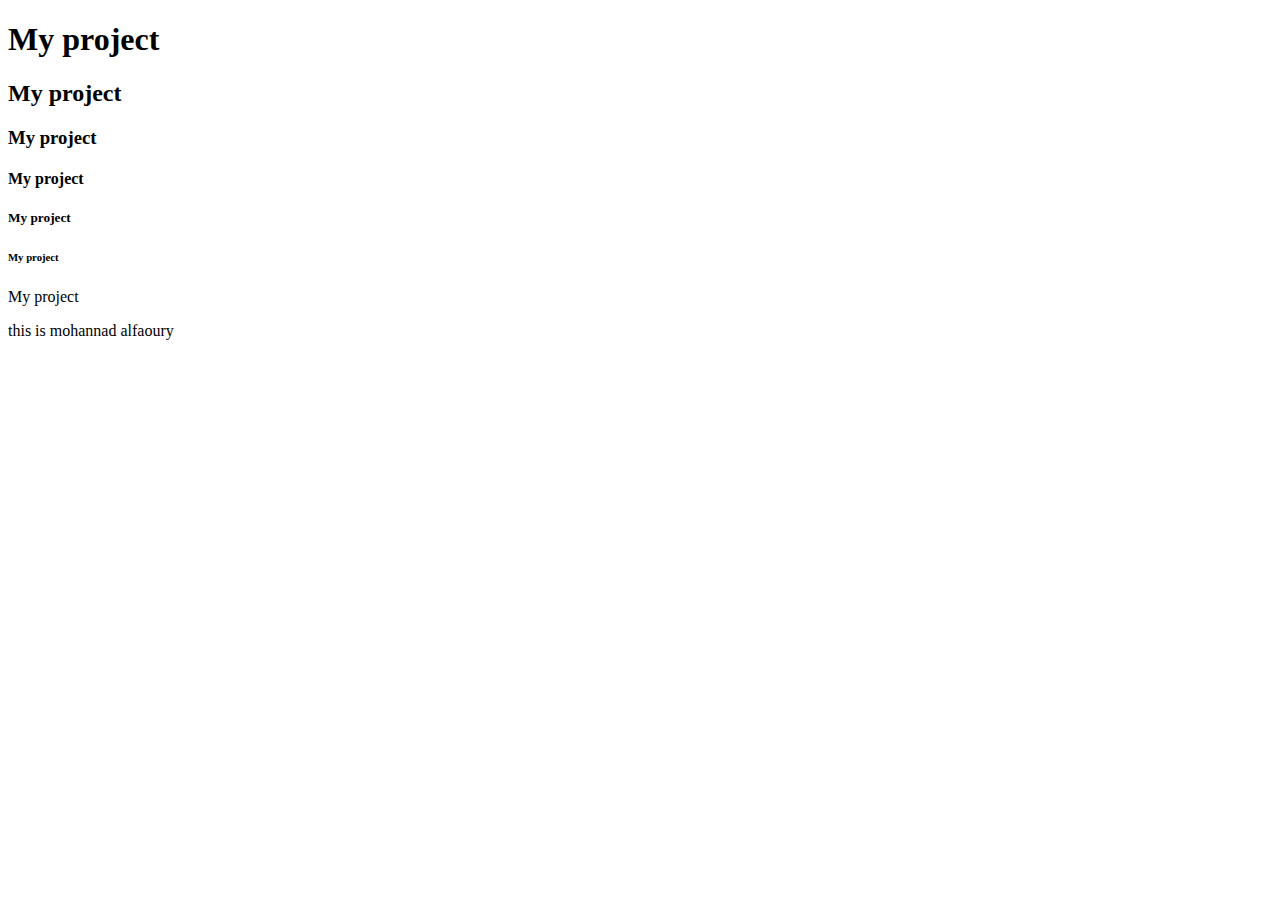
<file: index4.html>
<!DOCTYPE html>
<html>
  <head>
    <meta charset="UTF-8" />
    <title>mohannad1</title>
    <meta name="description" content="this is mohannad" />
  </head>
  <body>
    <h1>My project</h1>

    <h2>My project</h2>
    <h3>My project</h3>
    <h4>My project</h4>
    <h5>My project</h5>
    <h6>My project</h6>
    <p>My project</p>

    this is mohannad alfaoury
  </body>
</html>
</file>
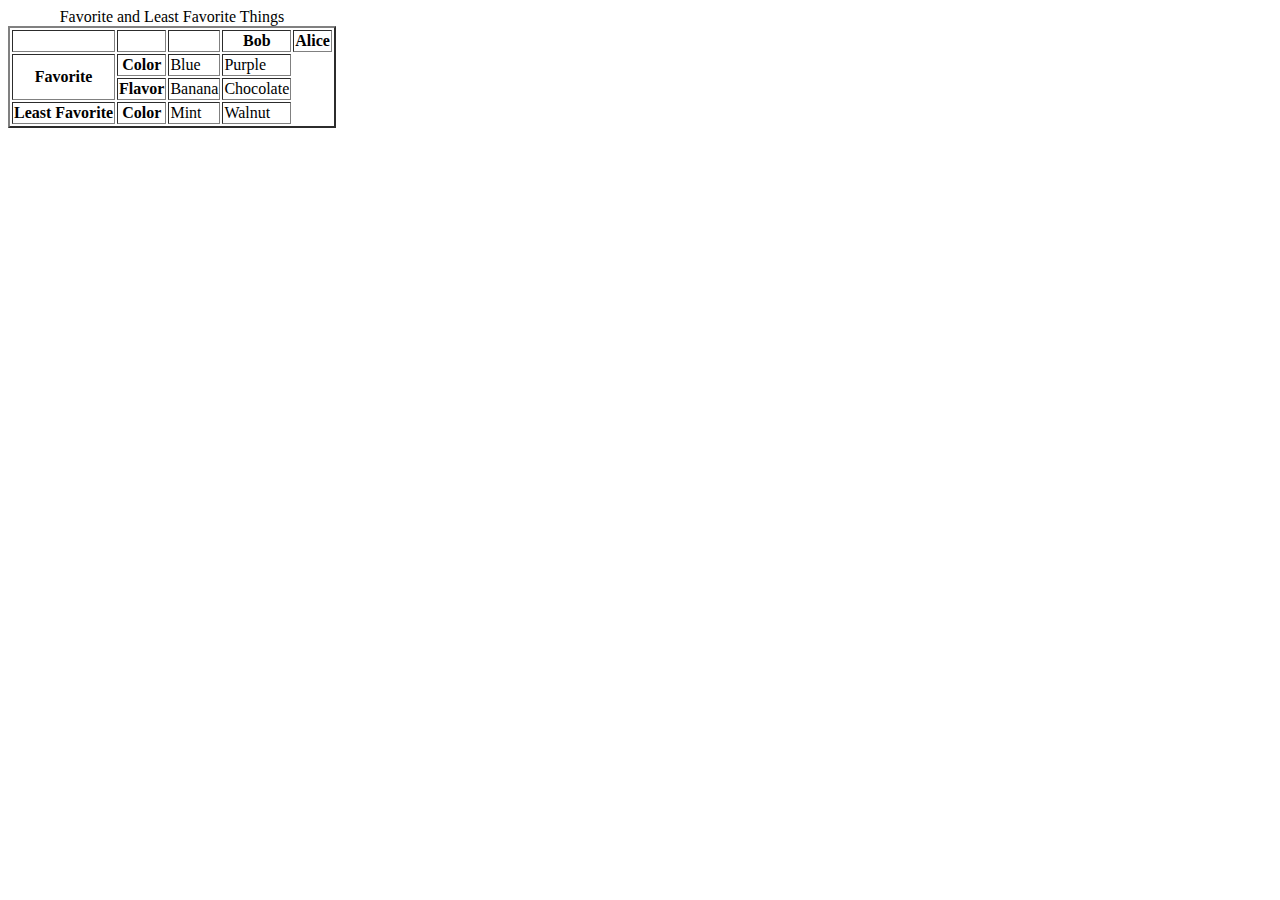
<file: assiments/fitd.html>
<!DOCTYBE html>
<html lang="en">
    <head>
<meta charest="UTF-8">
<meta http-equiv="X-UA-Compatible"
content="IE=edge">
<meta name="viewport"
content="width=device-width,initial-scale=1.0">
<title>Document</title>
    </head>
    <body>
        <table border="2">
            <caption>Favorite and Least Favorite Things</caption>
            <thead>
                <tr>
                    <th></th>
                    <th><th>
                    <th>Bob</th>
                    <th>Alice</th>
                </tr>
            </thead>
            <tr>
                <th rowspan="2">Favorite</th>
                <th>Color</th>
                <td>Blue</td>
                <td>Purple</td>
            </tr>

            <tr>
<th>Flavor</th>
<td>Banana</td>
<td>Chocolate</td>
            </tr>

            <tr>
<th rowspan="2">Least Favorite</th>
<th>Color</th>
<td>Mint</td>
<td>Walnut</td>

            </tr>

                         
        </table>
    </body>
</html>
</file>
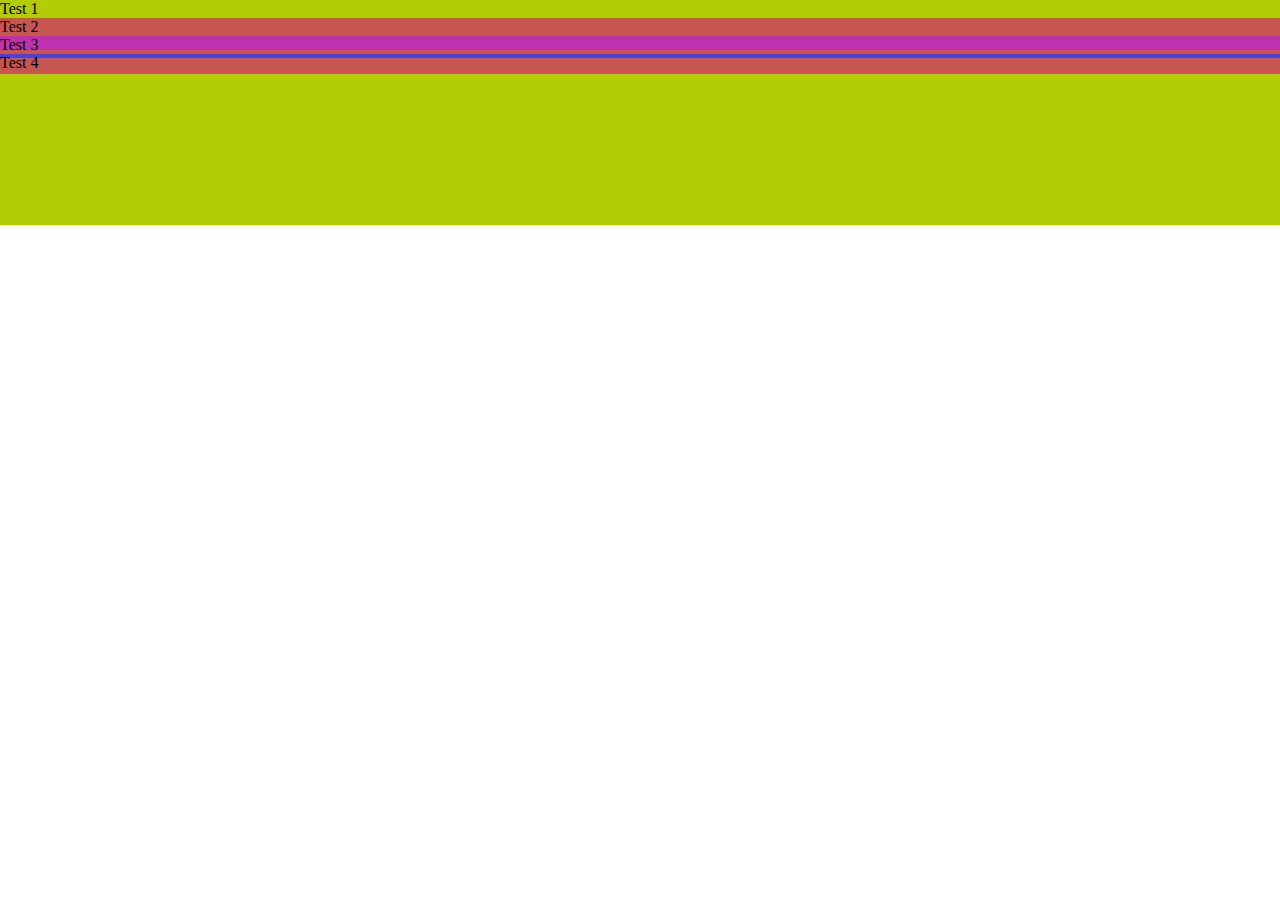
<file: assiments/im larning html/assiment7.html/mohannad1.html>
<!DOCTYPE html>
 <html lang="en"> 
    <head>
         <meta charset="UTF-8" /> 
         <meta http-equiv="X-UA-Compatible" content="IE=edge" />
          <meta name="viewport" content="width=device-width, initial-scale=1.0" />
           <title>Document</title>
            <link rel="stylesheet" href="style/style.css" /> 
        </head>
         <body>
             <div id="div-1">
              Test 1 <div id="div-2">
              Test 2 <div id="div-3"> 
              Test 3 <div id="div-4">
              Test 4</div>
             </div>
             </div>
             </div>
             </body>
              </html>‏‏
</file>
<file: assiments/im larning html/assiment7.html/style/style.css>
body{ margin: 0px; height: 100vh; }
 #div-1{ background-color:rgb(178, 204, 6); height: 25%; }
  #div-2{ background-color:rgb(200, 86, 80); height: 25%; }
   #div-3{ background-color:rgb(190, 50, 174); height: 25%; }
    #div-4{ background-color: rgb(73, 65, 220); height: 25%; }
</file>
